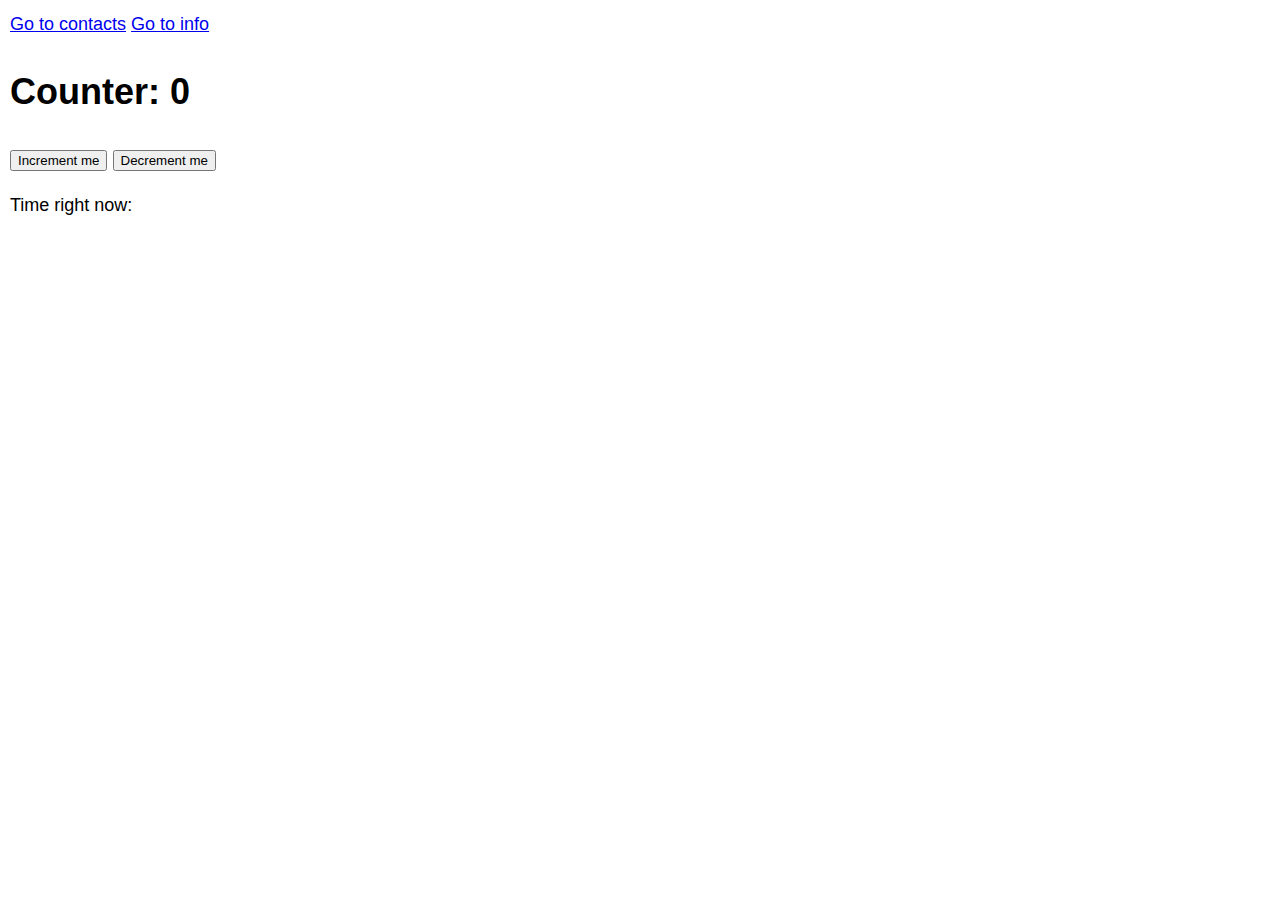
<file: index.html>
<!doctype HTML>
<html>
	<head>
		<title>codedamn HTML Playground</title>
		<meta charset="UTF-8">
		<meta name="viewport" content="width=device-width, initial-scale=1.0">
		<link rel="stylesheet" href="/style.css" />
		<title>HOME PAGE</title>
	</head>
	<body>

		<a href="contact.html">Go to contacts</a>
		<a href="info.html">Go to info</a>

		<h1>Counter: <span id="counter">0</span></h1>

		<button id = "increment">Increment me</button>
		<button id = "decrement">Decrement me</button>

		<ul id="list-items">

		</ul>

		<div id="time">Time right now: <span></span></div>
		<script src="https://bit.ly/codedamn-web-console"></script>
		<script src="/script.js"></script>
	</body>
</html> 


	
		



<!-- JQUERY 
<script src="https://ajax.googleapis.com/ajax/libs/jquery/1.7.1/jquery.min.js"></script>

	JS
<script src="/script.js"></script>

class = faded
-->
</file>
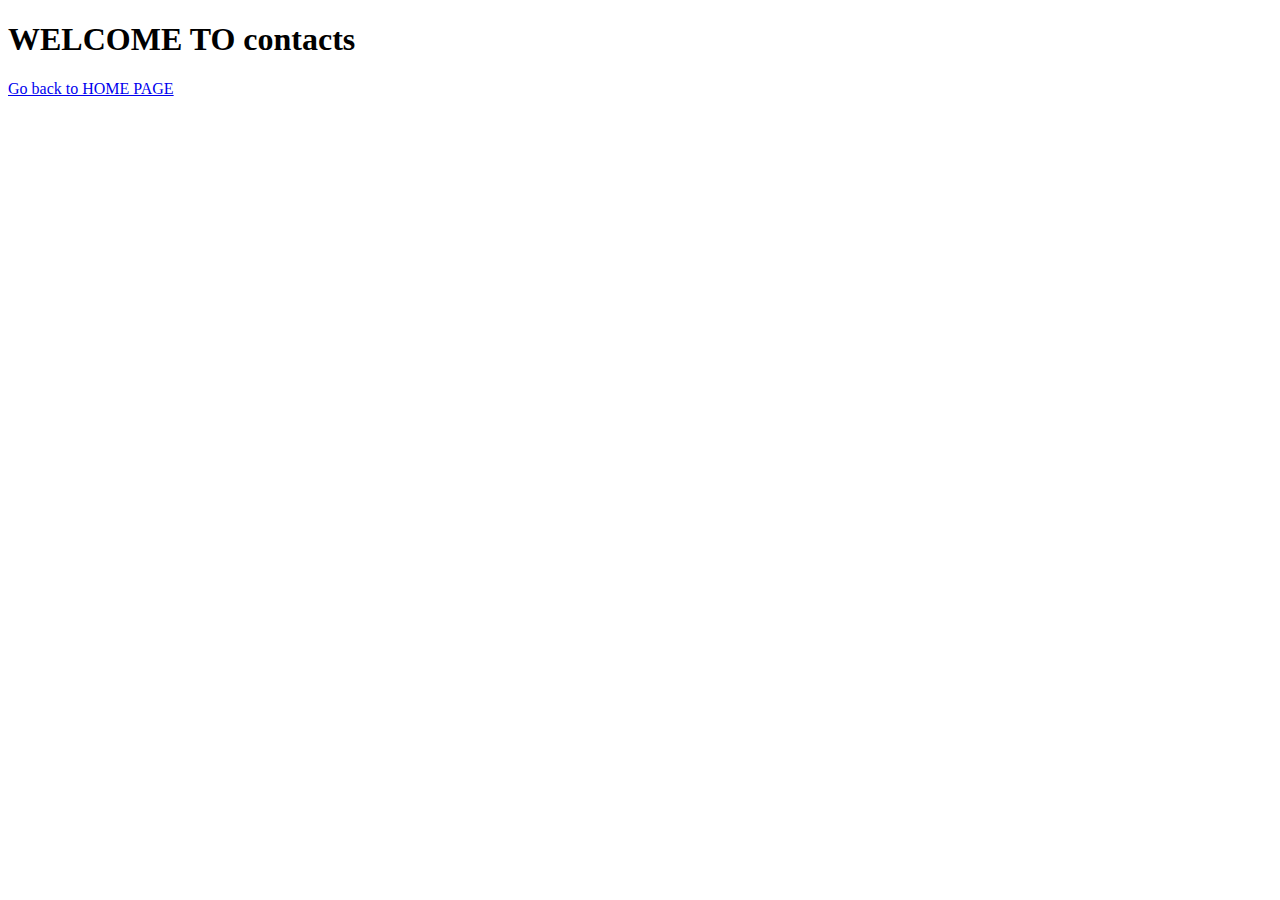
<file: contact.html>
<!DOCTYPE html>
<html lang="en">
<head>
    <meta charset="UTF-8">
    <meta http-equiv="X-UA-Compatible" content="IE=edge">
    <meta name="viewport" content="width=device-width, initial-scale=1.0">
    <title>Contact</title>
</head>
<body>
    <h1>WELCOME TO contacts</h1>

    <a href="index.html">Go back to HOME PAGE</a>
</body>
</html>
</file>
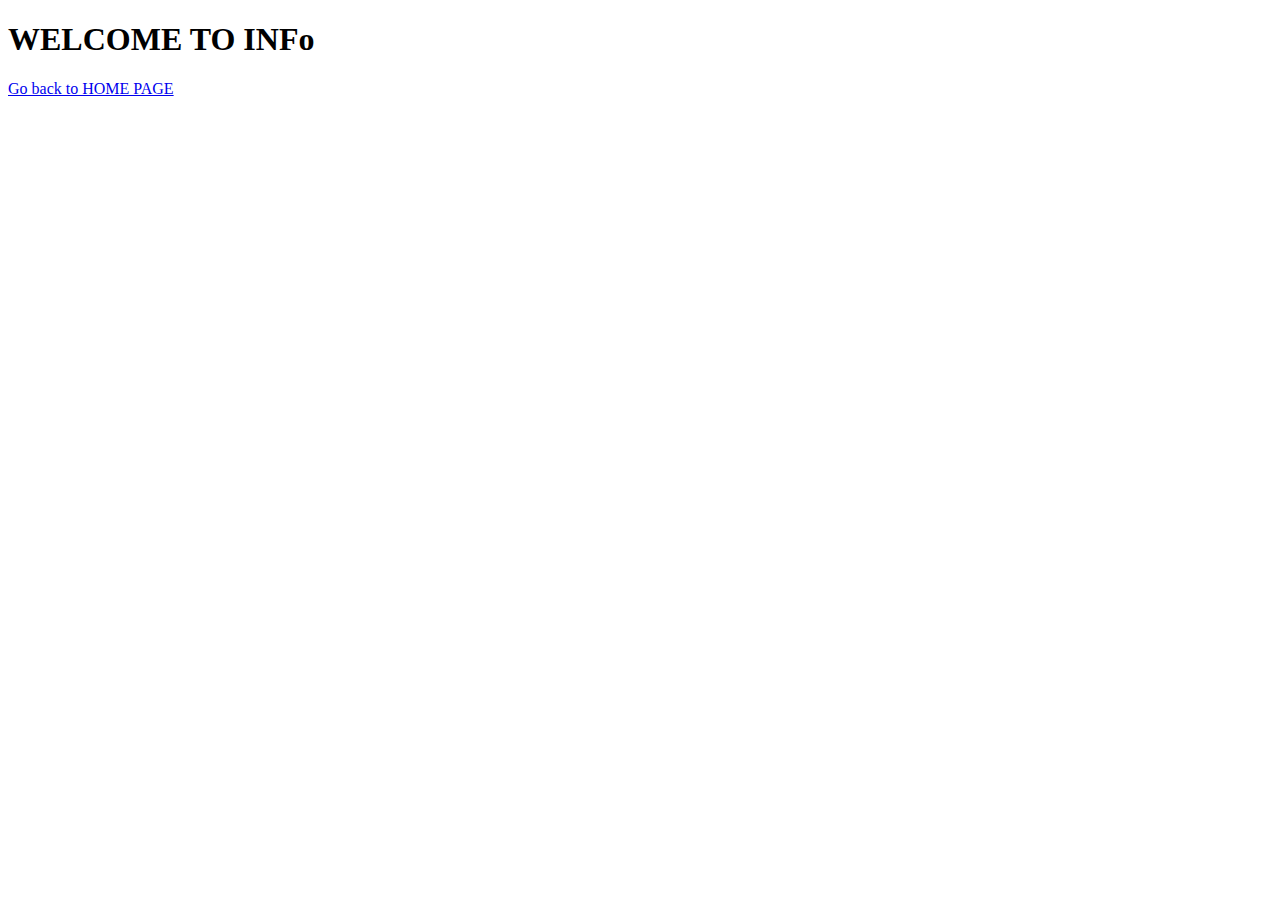
<file: info.html>
<!DOCTYPE html>
<html lang="en">
<head>
    <meta charset="UTF-8">
    <meta http-equiv="X-UA-Compatible" content="IE=edge">
    <meta name="viewport" content="width=device-width, initial-scale=1.0">
    <title>Info</title>
</head>
<body>
    <h1>WELCOME TO INFo</h1>

    <a href="index.html">Go back to HOME PAGE</a>
    
</body>
</html>
</file>
<file: style.css>
/* body::before{
  display: block;
  content: '';
  height: 60px;
}

@media(min-width: 768px){
  .news-input{
      width: 50%;
  }
}

.faded {
  opacity: 1;
} */


body {
	padding: 10px;
	margin: 0;
	font-family: -apple-system, BlinkMacSystemFont, Segoe UI, Roboto, Oxygen, Ubuntu, Cantarell,
		Fira Sans, Droid Sans, Helvetica Neue, sans-serif;
	line-height: 1.6;
	font-size: 18px;
}


.yellow{
  background: yellow;
}

.red{
  background: red;
}
</file>
